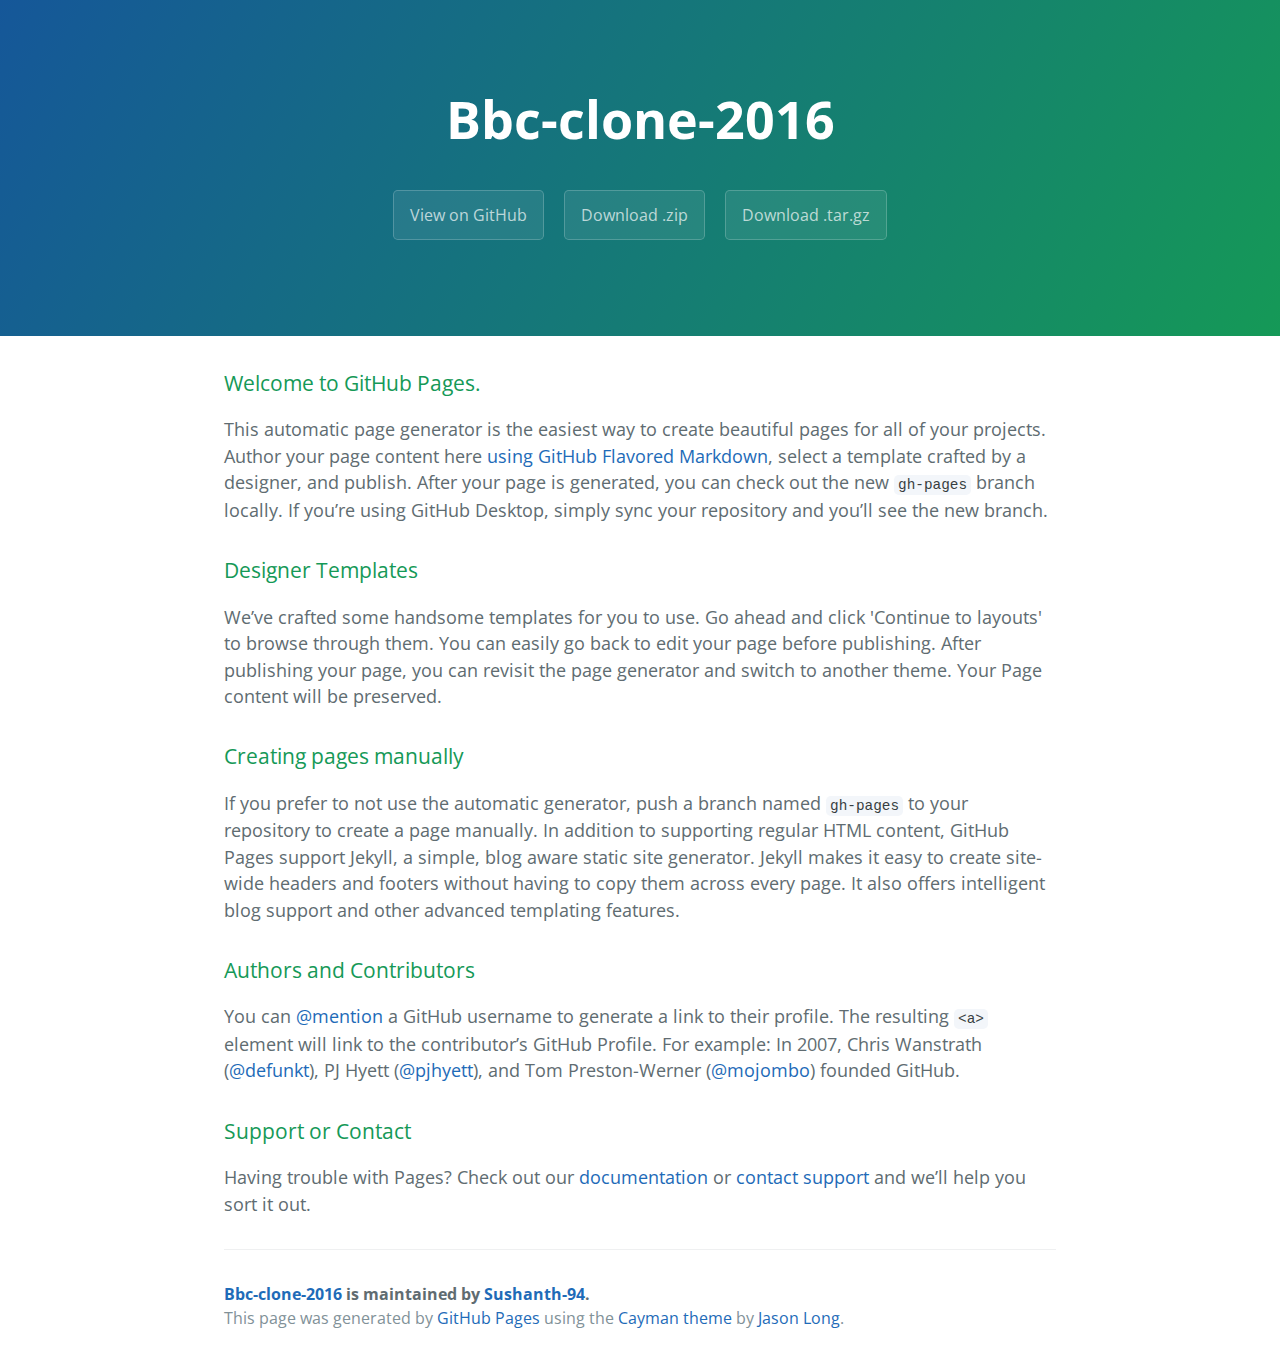
<file: index.html>
<!DOCTYPE html>
<html lang="en-us">
  <head>
    <meta charset="UTF-8">
    <title>Bbc-clone-2016 by Sushanth-94</title>
    <meta name="viewport" content="width=device-width, initial-scale=1">
    <link rel="stylesheet" type="text/css" href="stylesheets/normalize.css" media="screen">
    <link href='https://fonts.googleapis.com/css?family=Open+Sans:400,700' rel='stylesheet' type='text/css'>
    <link rel="stylesheet" type="text/css" href="stylesheets/stylesheet.css" media="screen">
    <link rel="stylesheet" type="text/css" href="stylesheets/github-light.css" media="screen">
  </head>
  <body>
    <section class="page-header">
      <h1 class="project-name">Bbc-clone-2016</h1>
      <h2 class="project-tagline"></h2>
      <a href="https://github.com/Sushanth-94/BBC-Clone-2016" class="btn">View on GitHub</a>
      <a href="https://github.com/Sushanth-94/BBC-Clone-2016/zipball/master" class="btn">Download .zip</a>
      <a href="https://github.com/Sushanth-94/BBC-Clone-2016/tarball/master" class="btn">Download .tar.gz</a>
    </section>

    <section class="main-content">
      <h3>
<a id="welcome-to-github-pages" class="anchor" href="#welcome-to-github-pages" aria-hidden="true"><span aria-hidden="true" class="octicon octicon-link"></span></a>Welcome to GitHub Pages.</h3>

<p>This automatic page generator is the easiest way to create beautiful pages for all of your projects. Author your page content here <a href="https://guides.github.com/features/mastering-markdown/">using GitHub Flavored Markdown</a>, select a template crafted by a designer, and publish. After your page is generated, you can check out the new <code>gh-pages</code> branch locally. If you’re using GitHub Desktop, simply sync your repository and you’ll see the new branch.</p>

<h3>
<a id="designer-templates" class="anchor" href="#designer-templates" aria-hidden="true"><span aria-hidden="true" class="octicon octicon-link"></span></a>Designer Templates</h3>

<p>We’ve crafted some handsome templates for you to use. Go ahead and click 'Continue to layouts' to browse through them. You can easily go back to edit your page before publishing. After publishing your page, you can revisit the page generator and switch to another theme. Your Page content will be preserved.</p>

<h3>
<a id="creating-pages-manually" class="anchor" href="#creating-pages-manually" aria-hidden="true"><span aria-hidden="true" class="octicon octicon-link"></span></a>Creating pages manually</h3>

<p>If you prefer to not use the automatic generator, push a branch named <code>gh-pages</code> to your repository to create a page manually. In addition to supporting regular HTML content, GitHub Pages support Jekyll, a simple, blog aware static site generator. Jekyll makes it easy to create site-wide headers and footers without having to copy them across every page. It also offers intelligent blog support and other advanced templating features.</p>

<h3>
<a id="authors-and-contributors" class="anchor" href="#authors-and-contributors" aria-hidden="true"><span aria-hidden="true" class="octicon octicon-link"></span></a>Authors and Contributors</h3>

<p>You can <a href="https://help.github.com/articles/basic-writing-and-formatting-syntax/#mentioning-users-and-teams" class="user-mention">@mention</a> a GitHub username to generate a link to their profile. The resulting <code>&lt;a&gt;</code> element will link to the contributor’s GitHub Profile. For example: In 2007, Chris Wanstrath (<a href="https://github.com/defunkt" class="user-mention">@defunkt</a>), PJ Hyett (<a href="https://github.com/pjhyett" class="user-mention">@pjhyett</a>), and Tom Preston-Werner (<a href="https://github.com/mojombo" class="user-mention">@mojombo</a>) founded GitHub.</p>

<h3>
<a id="support-or-contact" class="anchor" href="#support-or-contact" aria-hidden="true"><span aria-hidden="true" class="octicon octicon-link"></span></a>Support or Contact</h3>

<p>Having trouble with Pages? Check out our <a href="https://help.github.com/pages">documentation</a> or <a href="https://github.com/contact">contact support</a> and we’ll help you sort it out.</p>

      <footer class="site-footer">
        <span class="site-footer-owner"><a href="https://github.com/Sushanth-94/BBC-Clone-2016">Bbc-clone-2016</a> is maintained by <a href="https://github.com/Sushanth-94">Sushanth-94</a>.</span>

        <span class="site-footer-credits">This page was generated by <a href="https://pages.github.com">GitHub Pages</a> using the <a href="https://github.com/jasonlong/cayman-theme">Cayman theme</a> by <a href="https://twitter.com/jasonlong">Jason Long</a>.</span>
      </footer>

    </section>

  
  </body>
</html>
</file>
<file: stylesheets/stylesheet.css>
* {
  box-sizing: border-box; }

body {
  padding: 0;
  margin: 0;
  font-family: "Open Sans", "Helvetica Neue", Helvetica, Arial, sans-serif;
  font-size: 16px;
  line-height: 1.5;
  color: #606c71; }

a {
  color: #1e6bb8;
  text-decoration: none; }
  a:hover {
    text-decoration: underline; }

.btn {
  display: inline-block;
  margin-bottom: 1rem;
  color: rgba(255, 255, 255, 0.7);
  background-color: rgba(255, 255, 255, 0.08);
  border-color: rgba(255, 255, 255, 0.2);
  border-style: solid;
  border-width: 1px;
  border-radius: 0.3rem;
  transition: color 0.2s, background-color 0.2s, border-color 0.2s; }
  .btn + .btn {
    margin-left: 1rem; }

.btn:hover {
  color: rgba(255, 255, 255, 0.8);
  text-decoration: none;
  background-color: rgba(255, 255, 255, 0.2);
  border-color: rgba(255, 255, 255, 0.3); }

@media screen and (min-width: 64em) {
  .btn {
    padding: 0.75rem 1rem; } }

@media screen and (min-width: 42em) and (max-width: 64em) {
  .btn {
    padding: 0.6rem 0.9rem;
    font-size: 0.9rem; } }

@media screen and (max-width: 42em) {
  .btn {
    display: block;
    width: 100%;
    padding: 0.75rem;
    font-size: 0.9rem; }
    .btn + .btn {
      margin-top: 1rem;
      margin-left: 0; } }

.page-header {
  color: #fff;
  text-align: center;
  background-color: #159957;
  background-image: linear-gradient(120deg, #155799, #159957); }

@media screen and (min-width: 64em) {
  .page-header {
    padding: 5rem 6rem; } }

@media screen and (min-width: 42em) and (max-width: 64em) {
  .page-header {
    padding: 3rem 4rem; } }

@media screen and (max-width: 42em) {
  .page-header {
    padding: 2rem 1rem; } }

.project-name {
  margin-top: 0;
  margin-bottom: 0.1rem; }

@media screen and (min-width: 64em) {
  .project-name {
    font-size: 3.25rem; } }

@media screen and (min-width: 42em) and (max-width: 64em) {
  .project-name {
    font-size: 2.25rem; } }

@media screen and (max-width: 42em) {
  .project-name {
    font-size: 1.75rem; } }

.project-tagline {
  margin-bottom: 2rem;
  font-weight: normal;
  opacity: 0.7; }

@media screen and (min-width: 64em) {
  .project-tagline {
    font-size: 1.25rem; } }

@media screen and (min-width: 42em) and (max-width: 64em) {
  .project-tagline {
    font-size: 1.15rem; } }

@media screen and (max-width: 42em) {
  .project-tagline {
    font-size: 1rem; } }

.main-content :first-child {
  margin-top: 0; }
.main-content img {
  max-width: 100%; }
.main-content h1, .main-content h2, .main-content h3, .main-content h4, .main-content h5, .main-content h6 {
  margin-top: 2rem;
  margin-bottom: 1rem;
  font-weight: normal;
  color: #159957; }
.main-content p {
  margin-bottom: 1em; }
.main-content code {
  padding: 2px 4px;
  font-family: Consolas, "Liberation Mono", Menlo, Courier, monospace;
  font-size: 0.9rem;
  color: #383e41;
  background-color: #f3f6fa;
  border-radius: 0.3rem; }
.main-content pre {
  padding: 0.8rem;
  margin-top: 0;
  margin-bottom: 1rem;
  font: 1rem Consolas, "Liberation Mono", Menlo, Courier, monospace;
  color: #567482;
  word-wrap: normal;
  background-color: #f3f6fa;
  border: solid 1px #dce6f0;
  border-radius: 0.3rem; }
  .main-content pre > code {
    padding: 0;
    margin: 0;
    font-size: 0.9rem;
    color: #567482;
    word-break: normal;
    white-space: pre;
    background: transparent;
    border: 0; }
.main-content .highlight {
  margin-bottom: 1rem; }
  .main-content .highlight pre {
    margin-bottom: 0;
    word-break: normal; }
.main-content .highlight pre, .main-content pre {
  padding: 0.8rem;
  overflow: auto;
  font-size: 0.9rem;
  line-height: 1.45;
  border-radius: 0.3rem; }
.main-content pre code, .main-content pre tt {
  display: inline;
  max-width: initial;
  padding: 0;
  margin: 0;
  overflow: initial;
  line-height: inherit;
  word-wrap: normal;
  background-color: transparent;
  border: 0; }
  .main-content pre code:before, .main-content pre code:after, .main-content pre tt:before, .main-content pre tt:after {
    content: normal; }
.main-content ul, .main-content ol {
  margin-top: 0; }
.main-content blockquote {
  padding: 0 1rem;
  margin-left: 0;
  color: #819198;
  border-left: 0.3rem solid #dce6f0; }
  .main-content blockquote > :first-child {
    margin-top: 0; }
  .main-content blockquote > :last-child {
    margin-bottom: 0; }
.main-content table {
  display: block;
  width: 100%;
  overflow: auto;
  word-break: normal;
  word-break: keep-all; }
  .main-content table th {
    font-weight: bold; }
  .main-content table th, .main-content table td {
    padding: 0.5rem 1rem;
    border: 1px solid #e9ebec; }
.main-content dl {
  padding: 0; }
  .main-content dl dt {
    padding: 0;
    margin-top: 1rem;
    font-size: 1rem;
    font-weight: bold; }
  .main-content dl dd {
    padding: 0;
    margin-bottom: 1rem; }
.main-content hr {
  height: 2px;
  padding: 0;
  margin: 1rem 0;
  background-color: #eff0f1;
  border: 0; }

@media screen and (min-width: 64em) {
  .main-content {
    max-width: 64rem;
    padding: 2rem 6rem;
    margin: 0 auto;
    font-size: 1.1rem; } }

@media screen and (min-width: 42em) and (max-width: 64em) {
  .main-content {
    padding: 2rem 4rem;
    font-size: 1.1rem; } }

@media screen and (max-width: 42em) {
  .main-content {
    padding: 2rem 1rem;
    font-size: 1rem; } }

.site-footer {
  padding-top: 2rem;
  margin-top: 2rem;
  border-top: solid 1px #eff0f1; }

.site-footer-owner {
  display: block;
  font-weight: bold; }

.site-footer-credits {
  color: #819198; }

@media screen and (min-width: 64em) {
  .site-footer {
    font-size: 1rem; } }

@media screen and (min-width: 42em) and (max-width: 64em) {
  .site-footer {
    font-size: 1rem; } }

@media screen and (max-width: 42em) {
  .site-footer {
    font-size: 0.9rem; } }
</file>
<file: stylesheets/github-light.css>
/*
   Copyright 2014 GitHub Inc.

   Licensed under the Apache License, Version 2.0 (the "License");
   you may not use this file except in compliance with the License.
   You may obtain a copy of the License at

       http://www.apache.org/licenses/LICENSE-2.0

   Unless required by applicable law or agreed to in writing, software
   distributed under the License is distributed on an "AS IS" BASIS,
   WITHOUT WARRANTIES OR CONDITIONS OF ANY KIND, either express or implied.
   See the License for the specific language governing permissions and
   limitations under the License.

*/

.pl-c /* comment */ {
  color: #969896;
}

.pl-c1      /* constant, markup.raw, meta.diff.header, meta.module-reference, meta.property-name, support, support.constant, support.variable, variable.other.constant */,
.pl-s .pl-v /* string variable */ {
  color: #0086b3;
}

.pl-e  /* entity */,
.pl-en /* entity.name */ {
  color: #795da3;
}

.pl-s .pl-s1 /* string source */,
.pl-smi      /* storage.modifier.import, storage.modifier.package, storage.type.java, variable.other, variable.parameter.function */ {
  color: #333;
}

.pl-ent /* entity.name.tag */ {
  color: #63a35c;
}

.pl-k /* keyword, storage, storage.type */ {
  color: #a71d5d;
}

.pl-pds              /* punctuation.definition.string, string.regexp.character-class */,
.pl-s                /* string */,
.pl-s .pl-pse .pl-s1 /* string punctuation.section.embedded source */,
.pl-sr               /* string.regexp */,
.pl-sr .pl-cce       /* string.regexp constant.character.escape */,
.pl-sr .pl-sra       /* string.regexp string.regexp.arbitrary-repitition */,
.pl-sr .pl-sre       /* string.regexp source.ruby.embedded */ {
  color: #183691;
}

.pl-v /* variable */ {
  color: #ed6a43;
}

.pl-id /* invalid.deprecated */ {
  color: #b52a1d;
}

.pl-ii /* invalid.illegal */ {
  background-color: #b52a1d;
  color: #f8f8f8;
}

.pl-sr .pl-cce /* string.regexp constant.character.escape */ {
  color: #63a35c;
  font-weight: bold;
}

.pl-ml /* markup.list */ {
  color: #693a17;
}

.pl-mh        /* markup.heading */,
.pl-mh .pl-en /* markup.heading entity.name */,
.pl-ms        /* meta.separator */ {
  color: #1d3e81;
  font-weight: bold;
}

.pl-mq /* markup.quote */ {
  color: #008080;
}

.pl-mi /* markup.italic */ {
  color: #333;
  font-style: italic;
}

.pl-mb /* markup.bold */ {
  color: #333;
  font-weight: bold;
}

.pl-md /* markup.deleted, meta.diff.header.from-file */ {
  background-color: #ffecec;
  color: #bd2c00;
}

.pl-mi1 /* markup.inserted, meta.diff.header.to-file */ {
  background-color: #eaffea;
  color: #55a532;
}

.pl-mdr /* meta.diff.range */ {
  color: #795da3;
  font-weight: bold;
}

.pl-mo /* meta.output */ {
  color: #1d3e81;
}
</file>
